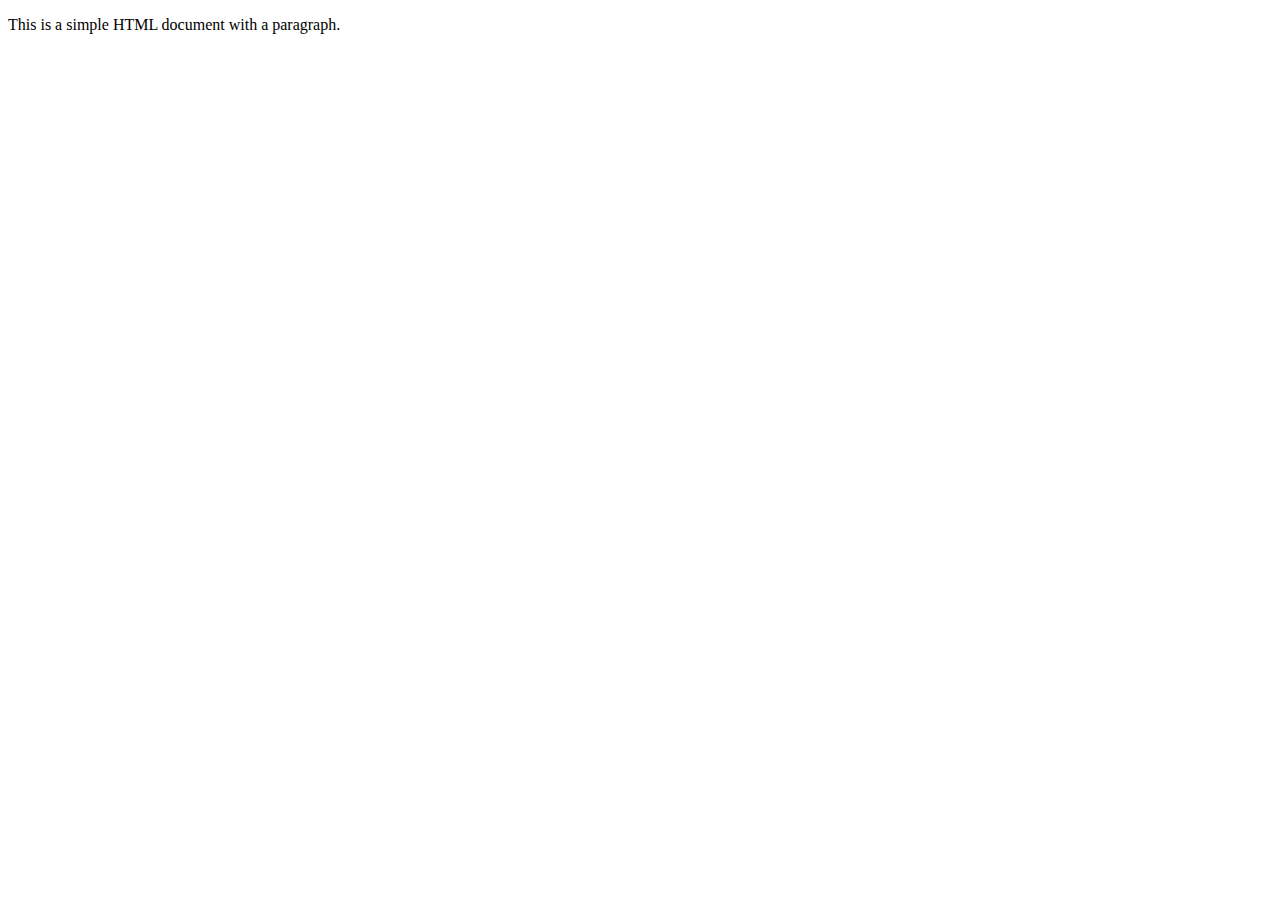
<file: index.html>
<!DOCTYPE html>
<html lang="en">
  <head>
    <meta charset="UTF-8" />
    <meta name="viewport" content="width=device-width, initial-scale=1.0" />
    <title>Simple HTML Document</title>
  </head>
  <body>
    <p>This is a simple HTML document with a paragraph.</p>
  </body>
</html>
</file>
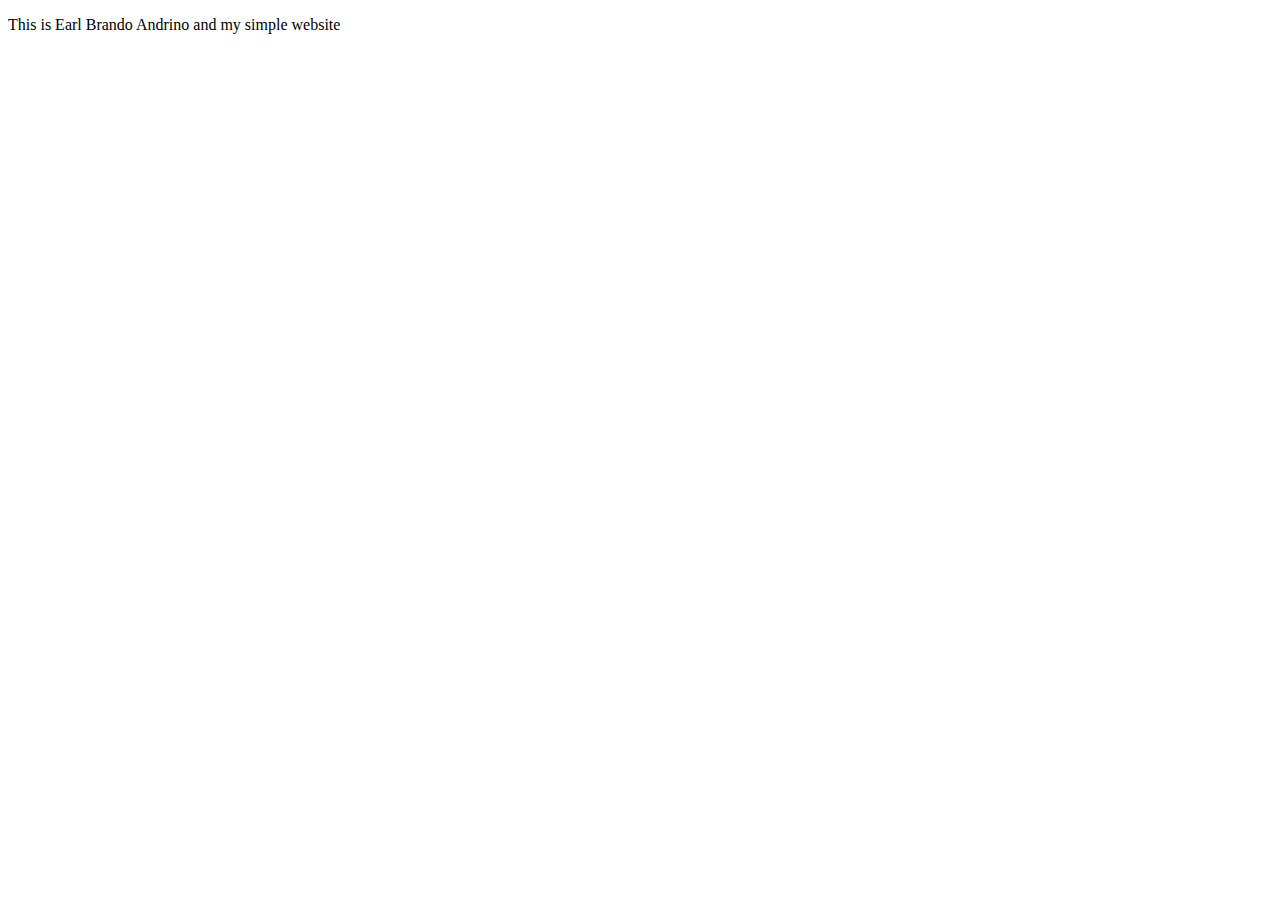
<file: andrino.html>
<!DOCTYPE html>
<html lang="en">
  <head>
    <meta charset="UTF-8" />
    <meta name="viewport" content="width=device-width, initial-scale=1.0" />
    <title>Simple HTML Document</title>
  </head>
  <body>
    <p>This is Earl Brando Andrino and my simple website</p>
  </body>
</html>
</file>
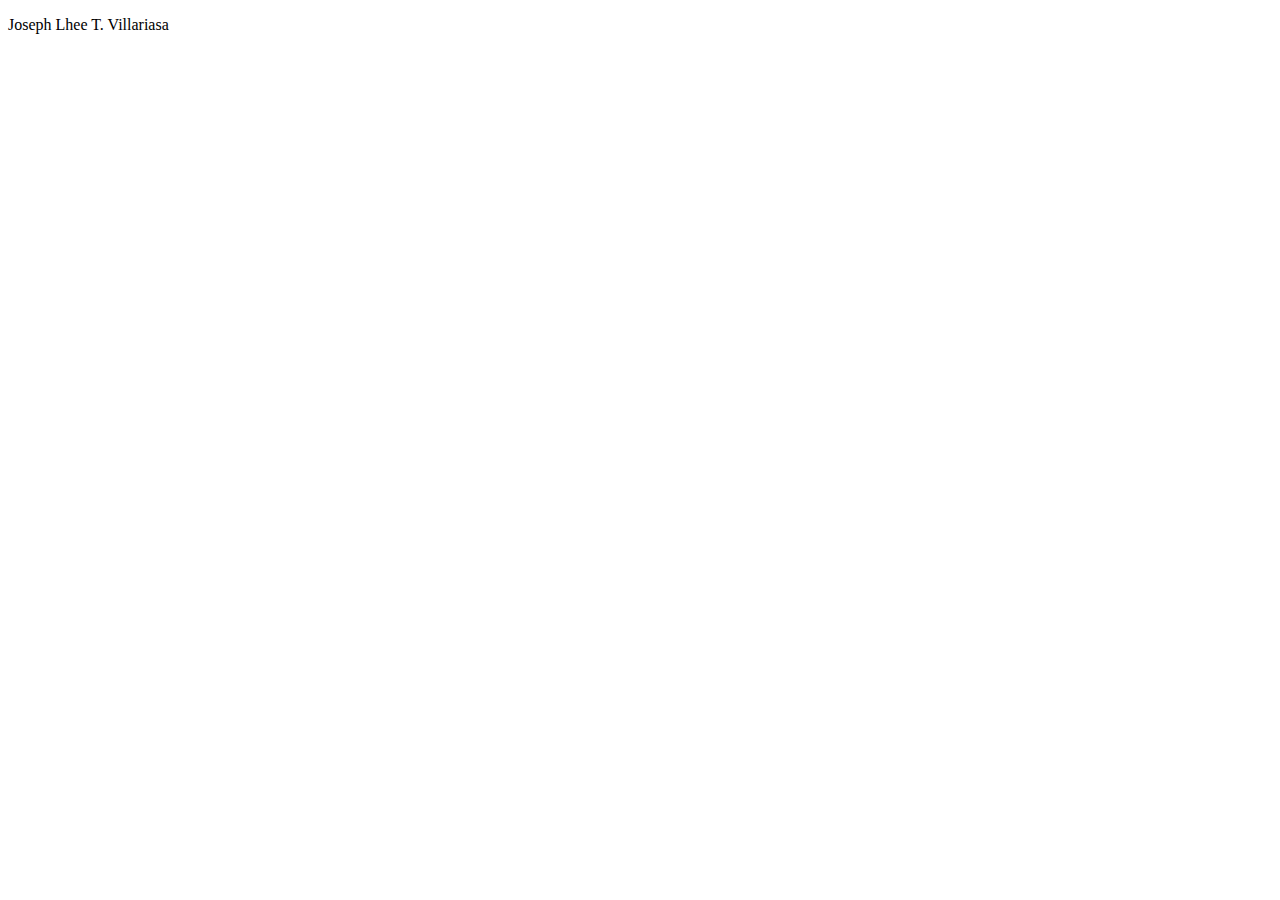
<file: villariasa.html>
<!DOCTYPE html>
<html lang="en">
  <head>
    <meta charset="UTF-8" />
    <meta name="viewport" content="width=device-width, initial-scale=1.0" />
    <title>Simple HTML Document</title>
  </head>
  <body>
    <p>Joseph Lhee T. Villariasa</p>
  </body>
</html>
</file>
